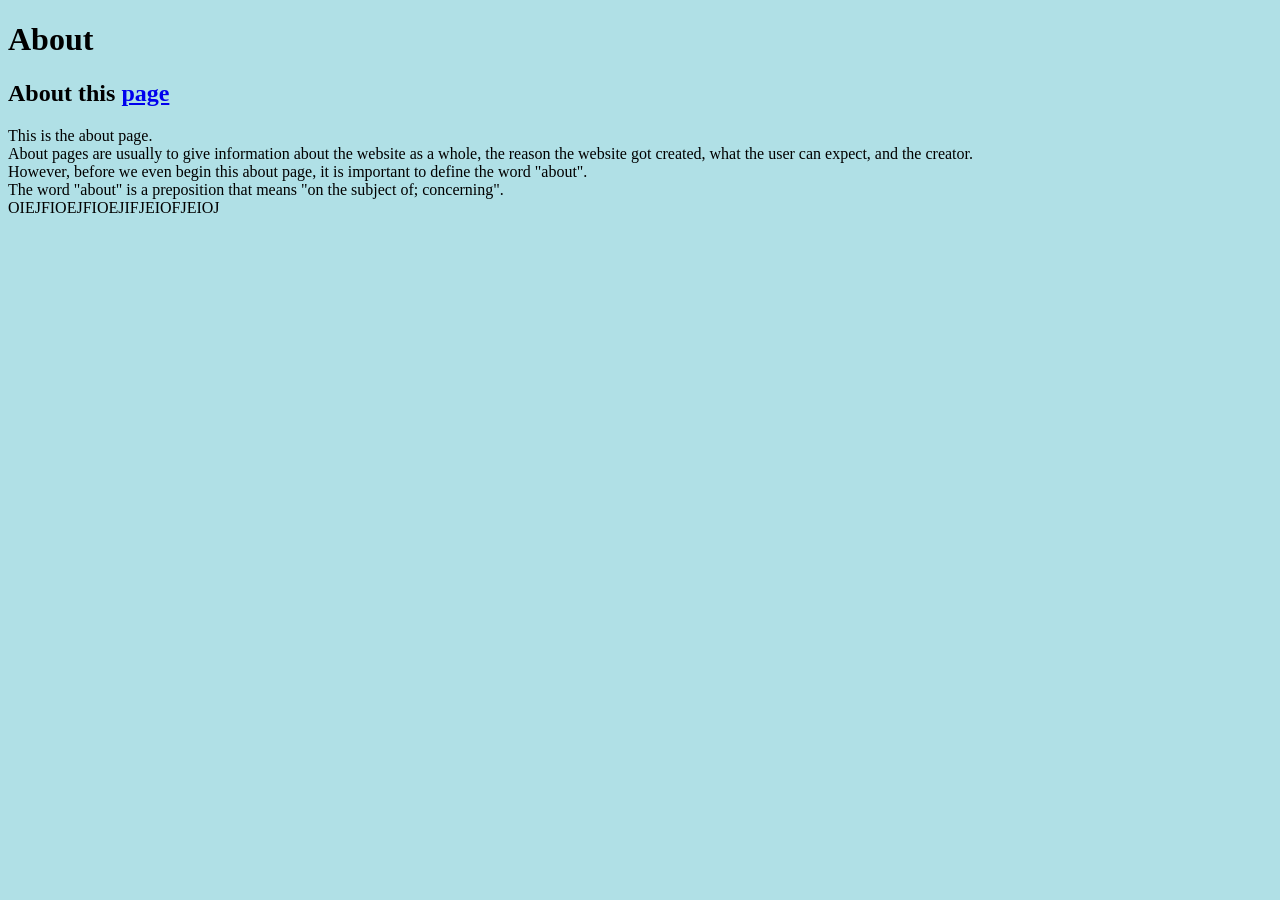
<file: about/index.html>
<!DOCTYPE html>
<html lang ="en">
    <head>
        <title>About</title>
    </head>
    <body style="background: powderblue;">
        <h1> About </h1>
        <h2> About this <a href="/about" >page </a></h2>
        <p> This is the about page. <br> 
            About pages are usually to give information about the website as a whole, the reason
            the website got created, what the user can expect, and the creator. <br>
            However, before we even begin this about page, it is important to define the word "about". <br>
            The word "about" is a preposition that means "on the subject of; concerning". <br>
            OIEJFIOEJFIOEJIFJEIOFJEIOJ
        </p>
        

    </body>
</file>
